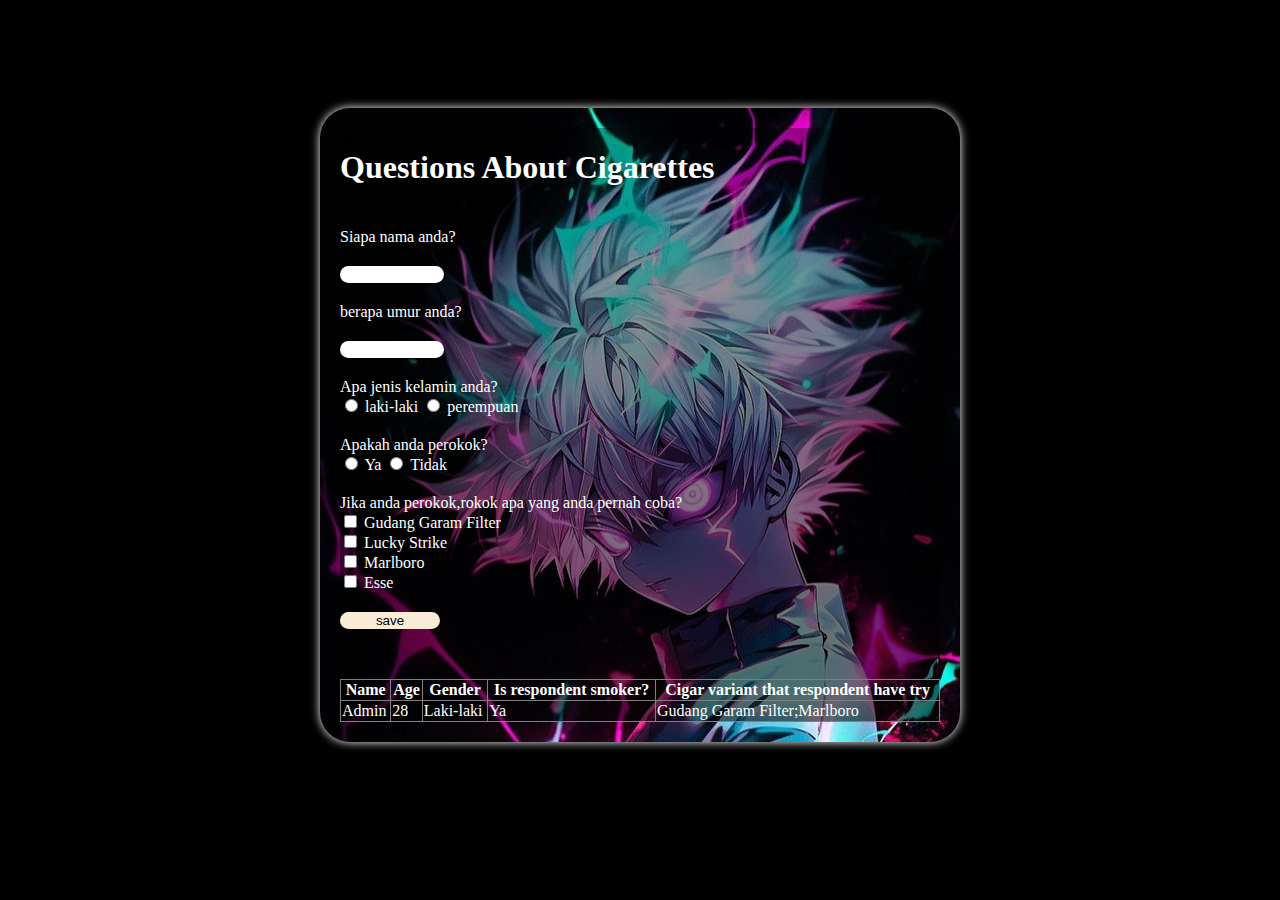
<file: index.html>
<!DOCTYPE html>
<html lang="en">
<head>
    <meta charset="UTF-8">
    <meta name="viewport" content="width=device-width, initial-scale=1.0">
    <title>tugas</title>
    <link rel="stylesheet" href="style.css">
</head>
<body>
    <div class="form-identitas">
        <span class="blur">
            <form id="identitas">
        <div class="all-box">
    <h1>Questions About Cigarettes</h1>
    <div class="font1">
        <label for="name">Siapa nama anda?</label>
    </div>
    <input type="text" id="name">
    <div>
        <label for="umur">berapa umur anda?</label>
    </div>
    <input type="number" id="umur">
    <div>
        <div>Apa jenis kelamin anda?</div>
        <input type="radio" id="laki-laki" name="kelamin" value="laki-laki">
        <label for="laki-laki">laki-laki</label>
        
        <input type="radio" id="perempuan" name="kelamin" value="perempuan">
        <label for="perempuan">perempuan</label>
    </div>
    <div>
        <div>Apakah anda perokok?</div>
        <input type="radio" id="Yes" name="perokok" value="Ya">
        <label for="Yes">Ya</label>
        
        <input type="radio" id="No" name="perokok" value="Tidak">
        <label for="No">Tidak</label>
        
    </div>
    <div>
        <div>Jika anda perokok,rokok apa yang anda pernah coba?</div>
        <div>
            <input type="checkbox" id="Gudang" value="Gudang Garam Filter" name="typeRokok">
            <label for="Gudang">Gudang Garam Filter</label>
        </div>
        <div>
            <input type="checkbox" id="Lucky" value="Lucky Strike" name="typeRokok">
            <label for="Lucky">Lucky Strike</label>
        </div>
        <div>
            <input type="checkbox" id="Marlboro" value="Marlboro" name="typeRokok">
            <label for="Marlboro">Marlboro</label>
        </div>
        <div>
            <input type="checkbox" id="Esse" value="Esse" name="typeRokok" >
            <label for="Esse">Esse</label>
        </div>
    </div>
    <button id="save">save</button>

    <table id="table" border="1" style="border-collapse: collapse; margin-top: 30px;">
        <thead>
            <tr>
                <th>Name</th>
                <th>Age</th>
                <th>Gender</th>
                <th>Is respondent smoker?</th>
                <th>Cigar variant that respondent have try</th>
            </tr>
        </thead>
        <tbody id="list-identitas">
            <tr>
                <td>Admin</td>
                <td>28</td>
                <td>Laki-laki</td>
                <td>Ya</td>
                <td>Gudang Garam Filter;Marlboro</td>
            </tr>
        </tbody>
    </table>
        </div>
</form>
</div>
</span>
</div>
    <script src="tugas.js"></script>
</body>
</html>
<!-- <script>
    const form = document.getElementById("identitas")
    const nama = document.createElement("div")
    const inputNama = document.createElement("input")

    inputNama.setAttribute("type" , "text")
    nama.textContent = "Siapa nama anda ?"

    form.appendChild(nama)
    form.appendChild(inputNama)

    const umur = document.createElement("div")
    const inputUmur = document.createElement("input")

    inputUmur.setAttribute("type" , "text")
    umur.textContent = "Berapa umur anda ?"

    form.appendChild(umur)
    form.appendChild(inputUmur)

    const jenisKelamin = document.createElement("div")
    jenisKelamin.textContent = "Apa jenis kelamin anda ?"

    const inputKelaminLaki = document.createElement("input")
    inputKelaminLaki.setAttribute("type" , "radio")
    const kelaminLaki = document.createElement("label")
    const lakiLaki = document.createTextNode("Laki-laki")
    kelaminLaki.setAttribute("for","Laki-laki")

    const inputKelaminPerempuan = document.createElement("input")
    inputKelaminPerempuan.setAttribute("type" , "radio")
    const kelaminPerempuan = document.createElement("label")
    const perempuan = document.createTextNode("Perempuan")
    kelaminPerempuan.setAttribute("for","Perempuan")

   

    form.appendChild(jenisKelamin)
    form.appendChild(inputKelaminLaki)
    form.appendChild(lakiLaki)
    form.appendChild(inputKelaminPerempuan)
    form.appendChild(perempuan)

    const perokok = document.createElement("div")
    perokok.textContent = "Apa anda merokok?"

    const inputPerokokYes = document.createElement("input")
    inputPerokokYes.setAttribute("type" , "radio")
    const perokok1 = document.createElement("label")
    const yesPerokok = document.createTextNode("Ya")
    perokok1.setAttribute("for","Ya")

    const inputperokokNo = document.createElement("input")
    inputperokokNo.setAttribute("type" , "radio")
    const perokok2 = document.createElement("label")
    const noPerokok = document.createTextNode("Tidak")
    perokok2.setAttribute("for","Tidak")

   

    form.appendChild(perokok)
    form.appendChild(inputPerokokYes)
    form.appendChild(yesPerokok)
    form.appendChild(inputperokokNo)
    form.appendChild(noPerokok)


    
    const jenisRokok = document.createElement("div")
    jenisRokok.textContent = "J?"

    const inputRokok = document.createElement("input")
    inputRokok.setAttribute("type" , "radio")
    const rokok = document.createElement("label")
    const rokok1= document.createTextNode("Laki-laki")
    rokok1.setAttribute("for","Laki-laki")


    form.appendChild(jenisRokok)
    form.appendChild(inputRokok)
    form.appendChild(rokok1)

</script> -->
</file>
<file: style.css>
body{
    display: flex;
    align-items: center;
    background-color: black;
    background-repeat: no-repeat;
    flex-direction: column;
}

.form-identitas{
    background-image: url(./assets/Killua\ Zoldyck\ -\ Hunter\ x\ Hunter.jpg); 
    display: flex;
    flex-direction: column;
    width: 600px;
    padding: 20px;
    justify-items: center;
    box-shadow: 0 0 10px rgb(255, 255, 255);
    background-color: black;
    border-radius: 30px; 
    color: white;
    margin: 100px 50px;
    
}
.form-identitas .blur{
    background-image: linear-gradient(to bottom, rgba(0, 0, 0, 0.344), rgba(0, 0, 0, 0.566));
    z-index: 1;

}
.all-box{
    display: flex;
    flex-direction: column;
    gap: 20px;
}
.font1{
    color: white;
}
.form-identitas .all-box input#name{
    border-radius: 10px;
    border-style: none;
    width: 100px;
}
.form-identitas .all-box input#umur{
    border-radius: 10px;
    border-style: none;
    width: 100px;
}
.form-identitas .all-box button{
    border-style: none;
    border-radius: 100px;
    background-color: antiquewhite;
    width: 100px;
}
</file>
